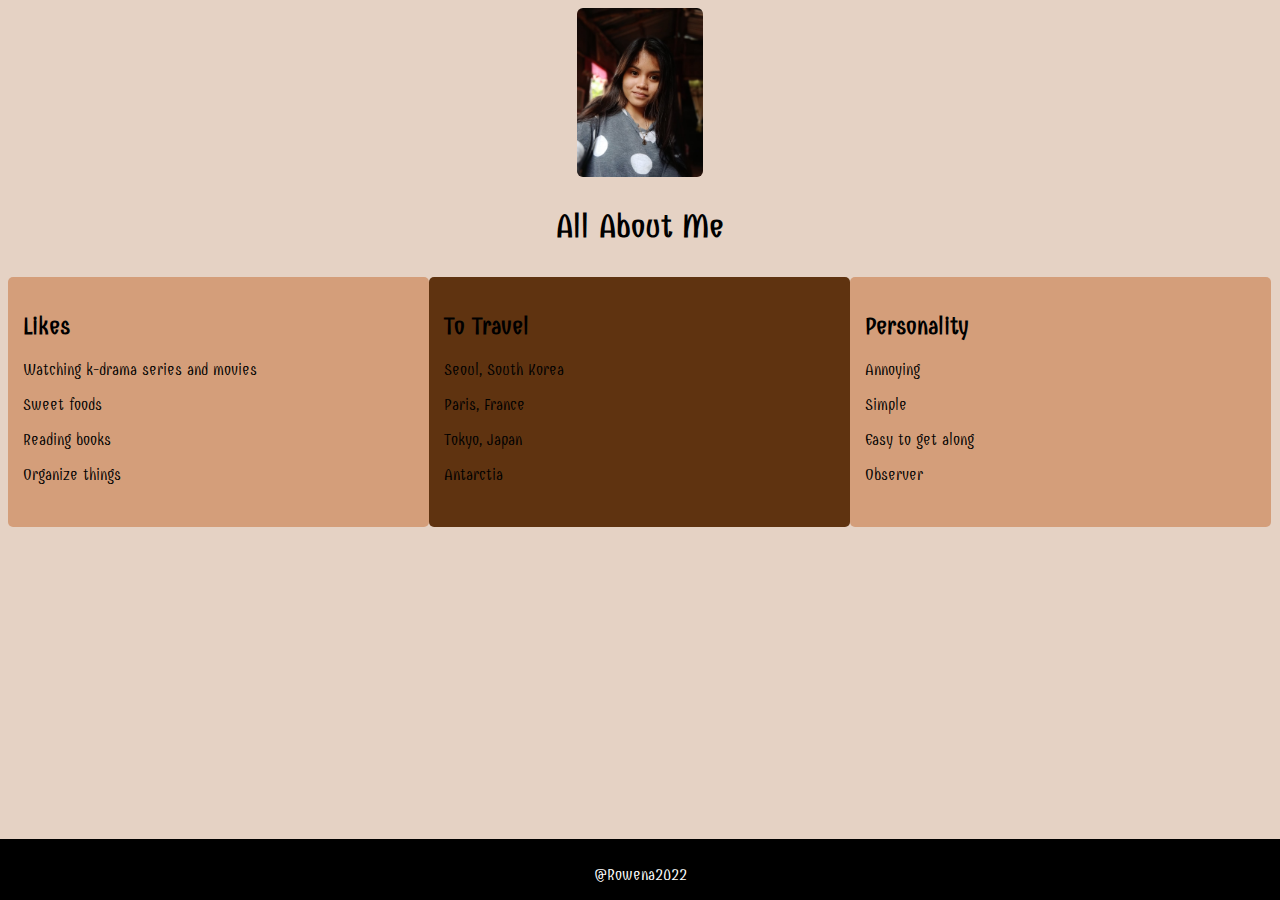
<file: Java Activity/public/index.html>
<!DOCTYPE html>
<html lang="en">

<head>
    <meta charset="UTF-8">
    <meta http-equiv="X-UA-Compatible" content="IE=edge">
    <meta name="viewport" content="width=device-width, initial-scale=1.0">
    <link rel="stylesheet" href="style.css">
    <link rel="preconnect" href="https://fonts.googleapis.com">
    <link rel="preconnect" href="https://fonts.gstatic.com" crossorigin>
    <link href="https://fonts.googleapis.com/css2?family=Combo&display=swap" rel="stylesheet">
    <title>About Me</title>
</head>

<body>
    <img src="../src/wena.jpg" alt="" class="center">
    <h1>All About Me</h1>

    <div class="row">
        <div class="column" style="background-color: #d49e7a;">
            <h2 style="font-family: 'Combo', cursive;">Likes</h2>
            <p>Watching k-drama series and movies</p>  
            <p>Sweet foods</p>
            <p>Reading books</p>
            <p>Organize things</p>
        </div>

        <div class="column" style="background-color: #5f3310;">
            <h2 style="font-family: 'Combo', cursive;">To Travel</h2>
            <p>Seoul, South Korea</p> 
            <p>Paris, France</p> 
            <p>Tokyo, Japan</p> 
            <p>Antarctia</p> 
        </div>

        <div class="column" style="background-color: #d49e7a;">
            <h2 style="font-family: 'Combo', cursive;">Personality</h2>
            <p>Annoying</p>
            <p>Simple</p>
            <p>Easy to get along</p>
            <p>Observer</p>
        </div>

    </div>

</body>

<div class="footer">
    <p style="font-family: 'Combo', cursive;">@Rowena2022</p>
</div>

</html>
</file>
<file: Java Activity/public/style.css>
@import url('https://fonts.googleapis.com/css2?family=Combo&display=swap');
*{
    box-sizing: border-box;
}
body{
    background-color: #E5D2C4 ;
}
.center{
  display:block;
  margin-left: auto;
  margin-right: auto;
  width: 10%;
  border-radius: 6px 6px;
}
h1{
    text-align: center;
    padding-top: 10px;
    font-family: 'Combo', cursive;
    color:black;
}
.column {
    float: left;
    width: 33.3%;
    padding: 15px;
    height: 250px;
    border-radius: 5px 5px;
  }
  .row:after{
    content: "";
    display: table;
    clear: both;
  }
  p{
    font-family: 'Combo', cursive;
  }
  .footer{
    position: fixed;
    left: 0;
    bottom: 0;
    width: 100%;
    color: white;
    background-color: black;
    text-align: center;
  }
  div{
    padding-top: 10px;
  }
</file>
